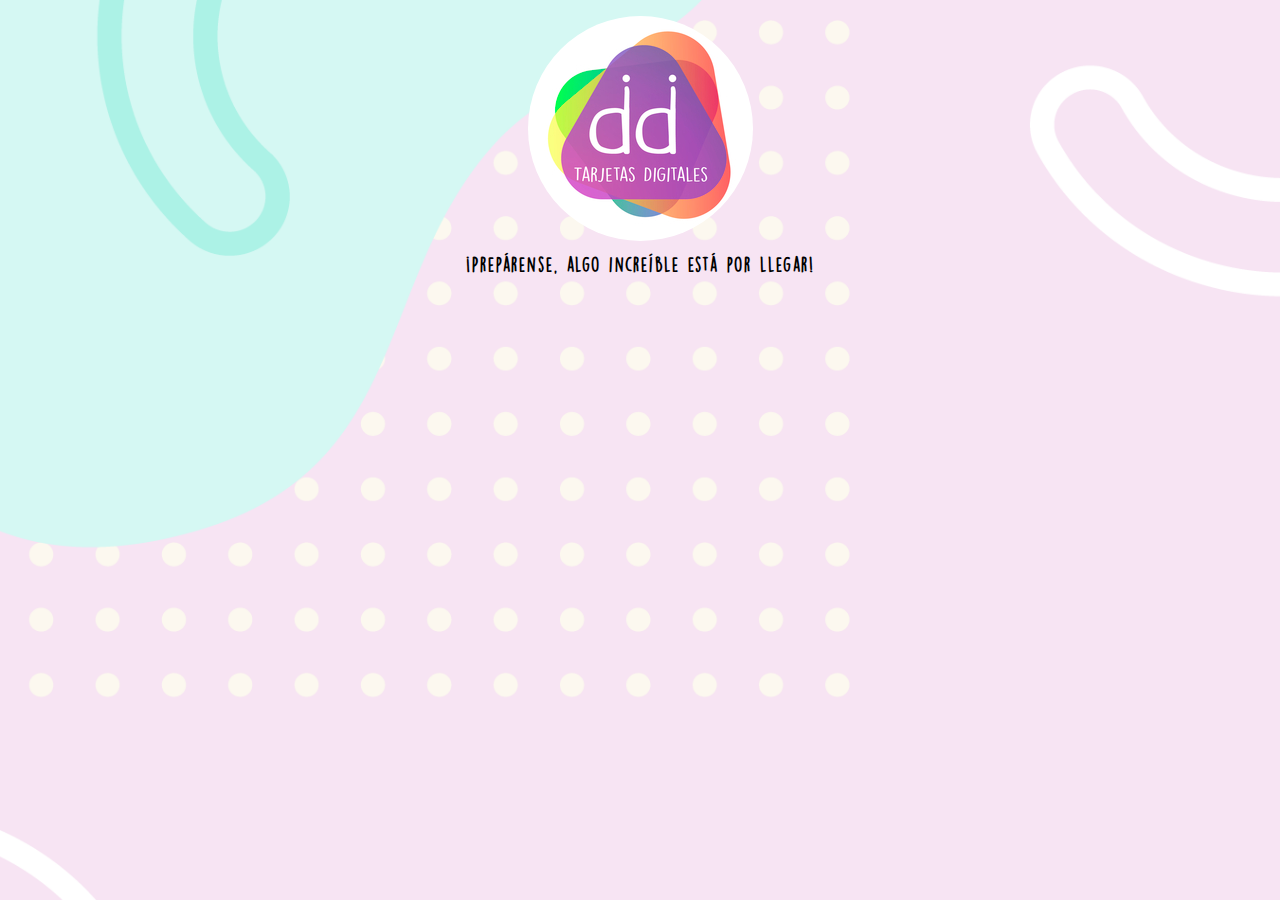
<file: index.html>
<html>

<head>
    <style>
        @keyframes rotation {
            0% {
                transform: rotate3d(0, 1, 0, 0deg);
            }
            50% {
                transform: rotate3d(0, 1, 0, 180deg);
            }
            100% {
                transform: rotate3d(0, 1, 0, 360deg);
            }
        }
        /*
        @keyframes bgcolor {
            0% {
                background-color: black;
            }
            50% {
                background-color: #a600bc;
            }
            100% {
                background-color: black;
            }
        }
        */
        
        @font-face {
            font-family: 'DKLemonYellowSun';
            src: url('DKLemonYellowSun.otf') format('opentype'), url('DKLemonYellowSun.otf') format('opentype');
            font-weight: normal;
            font-style: normal;
        }
        
        body {
            background-color: black;
            animation: bgcolor infinite 5s;
        }
        
        body {
            background-image: url("Fondo-Color.png");
            background-color: #cccccc;
            background-size: cover;
            background-repeat: no-repeat;
            object-fit: fill;
        }
        
        .container {
            background-color: black;
            width: auto;
            height: auto;
            perspective: 1000;
            margin: 1em auto;
        }
        /*.DidiLogo {
            width: 20%;
            height: auto;
        }
        */
        
        .coin {
            position: relative;
            text-align: center;
            line-height: 50px;
            animation-name: rotation;
            animation-iteration-count: infinite;
            animation-timing-function: linear;
            animation-duration: 5s;
            transform: rotateY(0deg);
            transform-style: preserve-3d;
            border-radius: 50%;
            margin: 0 auto;
            box-sizing: content-box;
        }
        
        img {
            border-radius: 50%;
            width: auto;
            height: auto;
        }
        
        .face {
            position: absolute;
            top: 0;
            left: 0;
            width: 100%;
            height: 100%;
            border-radius: 50%;
            backface-visibility: hidden;
        }
        
        .heads {
            position: absolute;
            background-color: none;
            z-index: 2;
            transform: rotateY(0deg);
        }
        
        .tails {
            position: absolute;
            background-color: none;
            z-index: 2;
            transform: rotateY(180deg);
        }
        /* Mobile Navigation */
        
        .mobile-nav-toggle {
            position: fixed;
            right: 15px;
            top: 15px;
            z-index: 9998;
            border: 0;
            background: none;
            font-size: 24px;
            transition: all 0.5s;
            outline: none !important;
            line-height: 1;
            cursor: pointer;
            text-align: right;
        }
        
        .mobile-nav-toggle i {
            color: black;
        }
        
        .mobile-nav-active {
            overflow: hidden;
        }
        
        .mobile-nav-active #header {
            left: 0;
        }
        
        .mobile-nav-active .mobile-nav-toggle i {
            color: #fff;
        }
        
        .texto {
            text-align: center;
            color: #000000;
            position: relative;
            top: 240px;
            font-family: DKLemonYellowSun, Arial, Helvetica, sans-serif;
            letter-spacing: 1.5pt;
        }
    </style>
    <style type="text/css">
         :root topadblock,
         :root script[src^="http://free-shoutbox.net/app/webroot/shoutbox/sb.php?shoutbox="]+#freeshoutbox_content,
         :root input[onclick^="window.open('http://www.FriendlyDuck.com/"],
         :root img[alt^="Fuckbook"],
         :root iframe[src^="http://static.mozo.com.au/strips/"],
         :root iframe[id^="google_ads_iframe"],
         :root div[jscontroller="U835zd"]+c-wiz[jsrenderer="YnuqN"],
         :root div[id^="zergnet-widget"],
         :root div[id^="traffective-ad-"],
         :root div[id^="sticky_ad_"],
         :root div[id^="q1-adset-"],
         :root div[id^="proadszone-"],
         :root div[id^="lazyad-"],
         :root div[id^="gtm-ad-"],
         :root div[id^="google_ads_iframe_"],
         :root div[id^="ezoic-pub-ad"],
         :root div[id^="dmRosAdWrapper"],
         :root div[id^="div-gpt-ad"],
         :root div[id^="div-adtech-ad-"],
         :root div[id^="dfp-slot-"],
         :root div[id^="dfp-ad-"],
         :root div[id^="block-views-topheader-ad-block-"],
         :root div[id^="advt-"],
         :root div[id^="advads_"],
         :root div[id^="ads300_600-widget"],
         :root input[onclick^="window.open('http://www.friendlyduck.com/"],
         :root div[id^="ads300_250-widget"],
         :root div[id^="ads300_100-widget"],
         :root div[id^="ads250_250-widget"],
         :root div[id^="ads120_600-widget"],
         :root div[id^="adrotate_widgets-"],
         :root div[id^="adfox_"],
         :root div[id^="ad_script_"],
         :root div[id^="ad_rect_"],
         :root div[id^="ad_position_"],
         :root div[id^="ad-server-"],
         :root div[id^="ad-cid-"],
         :root div[id^="acm-ad-tag-"],
         :root div[id^="YFBMSN"],
         :root div[id^="ADV-SLOT-"],
         :root div[data-spotim-slot],
         :root div[data-role="sidebarAd"],
         :root div[data-native_ad],
         :root div[data-mediatype="advertising"],
         :root div[data-id-advertdfpconf],
         :root div[data-flt-ve="sponsored_search_ads"],
         :root div[data-crl="true"][data-id^="CarouselPLA-"],
         :root div[data-adunit],
         :root div[data-adunit-path],
         :root div[class^="proadszone-"],
         :root div[class^="pane-google-admanager-"],
         :root div[class^="lifeOnwerAd"],
         :root iframe[name^="google_ads_iframe"],
         :root div[class^="largeRectangleAd_"],
         :root div[class^="index_adAfterContent_"],
         :root div[class^="block-openx-"],
         :root div[class^="backfill-taboola-home-slot-"],
         :root div[class^="advertisement-desktop"],
         :root div[class^="ads-partner-"],
         :root div[class^="adbanner_"],
         :root div[class^="ad_position_"],
         :root div[class^="SponsoredAds"],
         :root div[class^="ResponsiveAd-"],
         :root div[class^="PreAd_"],
         :root div[class^="Display_displayAd"],
         :root div[class^="BlockAdvert-"],
         :root div[class^="AdhesionAd_"],
         :root div[class^="Ad__bigBox"],
         :root div[class^="Ad__adContainer"],
         :root div[class^="ad_border_"],
         :root div[class^="AdItem-"],
         :root div[class^="AdEmbeded__AddWrapper"],
         :root div[class*="_browserAdOuterContainer_"],
         :root div[class*="_AdInArticle_"],
         :root a[href^="http://axdsz.pro/"],
         :root a[href^="https://go.ebrokerserve.com/"],
         :root div[aria-label="Ads"],
         :root div>[class][onclick*=".updateAnalyticsEvents"],
         :root a[href*="/servlet/click/zone?"],
         :root c-wiz[jsrenderer="YnuqN"]>div>div>.Rn1jbe,
         :root bottomadblock,
         :root a[href^="http://c.actiondesk.com/"],
         :root aside[id^="div-gpt-ad"],
         :root aside[id^="adrotate_widgets-"],
         :root a[href^="https://ad.doubleclick.net/"],
         :root app-advertisement,
         :root amp-ad-custom,
         :root [id*="MGWrap"],
         :root ad-desktop-sidebar,
         :root a[style="display:block;width:300px;min-height:250px"][href^="http://li.cnet.com/click?"],
         :root div[id^="div-ads-"],
         :root a[href^="http://at.atwola.com/"],
         :root a[onmousedown^="this.href='https://paid.outbrain.com/network/redir?"][target="_blank"]+.ob_source,
         :root a[onmousedown^="this.href='http://paid.outbrain.com/network/redir?"][target="_blank"]+.ob_source,
         :root a[href^="//adbit.co/?a=Advertise&"],
         :root a[href^="http://popup.taboola.com/"],
         :root a[onmousedown^="this.href='/wp-content/embed-ad-content/"],
         :root div[role="navigation"]+c-wiz>script+div>.kxhcC,
         :root a[onclick*="//m.economictimes.com/etmack/click.htm"],
         :root a[href^="https://see.kmisln.com/"],
         :root a[href^="https://www.travelzoo.com/oascampaignclick/"],
         :root a[href^="https://www.share-online.biz/affiliate/"],
         :root a[href^="https://www.securegfm.com/"],
         :root DFP-AD,
         :root a[href^="//porngames.adult/?SID="],
         :root a[href^="https://www.oneclickroot.com/?tap_a="]>img,
         :root a[href^="https://www.mypornstarcams.com/landing/click/"],
         :root a[href^="https://www.iyalc.com/"],
         :root a[href^="https://www.goldenfrog.com/vyprvpn?offer_id="][href*="&aff_id="],
         :root a[href^="https://www.get-express-vpn.com/offer/"],
         :root a[href^="http://webgirlz.online/landing/"],
         :root a[href^="https://www.g4mz.com/"],
         :root a[href^="https://www.clicktraceclick.com/"],
         :root a[href^="https://www.camyou.com/?cam="][href*="&track="],
         :root a[href^="https://www.camsoda.com/enter.php?id="],
         :root a[href^="https://www.brazzersnetwork.com/landing/"],
         :root a[href^="https://www.bebi.com"],
         :root a[href^="https://www.awin1.com/cread.php?awinaffid="],
         :root a[href^="https://www.adskeeper.co.uk/"],
         :root a[href^="http://farm.plista.com/pets"],
         :root a[href^="https://windscribe.com/promo/"],
         :root a[href^="http://ad-emea.doubleclick.net/"],
         :root a[href^="https://understandsolar.com/signup/?lead_source="][href*="&tracking_code="],
         :root div[id^="tms-ad-dfp-"],
         :root a[href^="https://trust.zone/go/r.php?RID="],
         :root a[href^="https://trf.bannerator.com/"],
         :root a[href^="https://bestcond1tions.com/"],
         :root a[href^="https://trappist-1d.com/"],
         :root a[href^="https://traffic.bannerator.com/"],
         :root a[href^="https://tracking.truthfinder.com/?a="],
         :root #rhs_block .xpdopen>._OKe>div>.mod>._yYf,
         :root a[href^="https://tracking.gitads.io/"],
         :root a[href^="https://track.ultravpn.com/"],
         :root a[href^="https://www.adultempire.com/"][href*="?partner_id="],
         :root a[href^="https://track.healthtrader.com/"],
         :root a[href^="https://track.clickmoi.xyz/"],
         :root a[href^="https://control.trafficfabrik.com/"],
         :root a[href^="https://track.52zxzh.com/"],
         :root .ra[align="right"][width="30%"],
         :root a[href^="https://axdsz.pro/"],
         :root a[href^="https://tour.mrskin.com/"],
         :root a[href^="https://www.what-sexdating.com/"],
         :root a[href^="https://tc.tradetracker.net/"]>img,
         :root a[href^="https://t.mobtya.com/"],
         :root a[href^="https://t.hrtyj.com/"],
         :root a[href^="https://t.hrtye.com/"],
         :root div[id^="ad_head_celtra_"],
         :root a[href^="https://t.grtyi.com/"],
         :root a[href^="https://syndication.optimizesrv.com/splash.php?"],
         :root aside[id^="tn_ads_widget-"],
         :root a[href^="https://syndication.exoclick.com/splash.php?"],
         :root a[href^="http://connectlinking6.com/"],
         :root a[href^="http://cdn3.adexprts.com/"],
         :root a[href^="https://spygasm.com/track?"],
         :root div[id^="ad-div-"],
         :root a[href^="https://secure.eveonline.com/ft/?aid="],
         :root a[href^="https://secure.bstlnk.com/"],
         :root a[href^="https://rev.adsession.com/"],
         :root a[href^="https://redirect.ero-advertising.com/"],
         :root div[id^="yandex_ad"],
         :root a[href*=".frtyl.com/"],
         :root a[href^="http://y1jxiqds7v.com/"],
         :root a[href^="https://www.hotgirls4fuck.com/"],
         :root a[href^="https://www.pornhat.com/"][rel="nofollow"],
         :root AD-SLOT,
         :root a[href^="https://pubads.g.doubleclick.net/"],
         :root a[href^="https://prf.hn/click/"][href*="/adref:"],
         :root #rhs_block .mod>.gws-local-hotels__booking-module,
         :root a[href^="http://www.my-dirty-hobby.com/?sub="],
         :root a[href^="https://porndeals.com/?track="],
         :root a[href^="https://offerforge.net/"],
         :root a[href^="https://my-movie.club/"],
         :root a[href^="https://mk-cdn.net/"],
         :root a[href^="https://mk-ads.com/"],
         :root a[href^="https://medleyads.com/"],
         :root a[href*=".approvallamp.club/"],
         :root a[href^="https://landing1.brazzersnetwork.com"],
         :root a[href^="http://adrunnr.com/"],
         :root a[href^="https://landing.brazzersplus.com/"],
         :root a[href^="https://land.rk.com/landing/"],
         :root .lads[width="100%"][style="background:#FFF8DD"],
         :root a[href^="https://land.brazzersnetwork.com/landing/"],
         :root a[href^="https://juicyads.in/"],
         :root a[href^="https://incisivetrk.cvtr.io/click?"],
         :root a[href^="https://iactrivago.ampxdirect.com/"],
         :root div[data-ismultirow="true"][data-id^="CarouselPLA-"],
         :root a[href^="https://horny-pussies.com/tds"],
         :root a[href^="http://www.usearchmedia.com/signup?"],
         :root a[onmousedown^="this.href='http://staffpicks.outbrain.com/network/redir?"][target="_blank"]+.ob_source,
         :root a[href^="https://googleads.g.doubleclick.net/pcs/click"],
         :root a[href^="http://cdn.adstract.com/"],
         :root a[href^="https://gogoman.me/"],
         :root a[href^="https://go.stripchat.com/"][href*="&campaignId="],
         :root a[href^="https://go.hpyrdr.com/"],
         :root a[href^="https://adnetwrk.com/"],
         :root a[href^="https://go.gldrdr.com/"],
         :root div[id^="mainads"],
         :root a[href^="https://go.currency.com/"],
         :root a[href^="https://track.afftck.com/"],
         :root a[href^="http://guideways.info/"],
         :root a[href^="https://go.cmrdr.com/"],
         :root a[href*=".inclk.com/"],
         :root a[href^="https://go.ad2up.com/"],
         :root a[href^="https://freeadult.games/"],
         :root a[href^="//nlkdom.com/"],
         :root a[onmousedown^="this.href='http://staffpicks.outbrain.com/network/redir?"][target="_blank"],
         :root a[href^="https://fonts.fontplace9.com/"],
         :root a[href^="http://clkmon.com/adServe/"],
         :root a[href^="https://flirtaescopa.com/"],
         :root a[href^="https://fleshlight.sjv.io/"],
         :root a[href^="https://earandmarketing.com/"],
         :root [lazy-ad="leftthin_banner"],
         :root a[href^="https://dynamicadx.com/"],
         :root .GFYY1SVE2>.GFYY1SVD2>.GFYY1SVG5,
         :root a[href^="https://djtcollectorclub.org/"][href*="?affiliate_id="],
         :root a[href^="http://adf.ly/?id="],
         :root a[href^="https://uncensored3d.com/"],
         :root a[href^="https://creacdn.top-convert.com/"],
         :root a[href^="https://retiremely.com/"],
         :root a[href^="https://cpmspace.com/"],
         :root a[href^="https://click.plista.com/pets"],
         :root a[href^="https://chaturbate.xyz/"],
         :root a[href^="http://look.djfiln.com/"],
         :root a[href^="https://chaturbate.jjgirls.com/"][href*="?tour="],
         :root a[href^="http://rekoverr.com/"],
         :root a[href^="https://chaturbate.com/in/?track="],
         :root a[href^="https://chaturbate.com/in/?tour="],
         :root a[href^="https://chaturbate.com/affiliates/"],
         :root .mod>._jH+.rscontainer,
         :root a[href^="https://blackorange.go2cloud.org/"],
         :root a[href^="http://www.fleshlight.com/"],
         :root a[href^="https://aweptjmp.com/"],
         :root a[href^="http://www.1clickdownloader.com/"],
         :root a[href^="https://www.googleadservices.com/pagead/aclk?"],
         :root a[href^="https://awentw.com/"],
         :root a[href^="https://albionsoftwares.com/"],
         :root a[href^="http://adultfriendfinder.com/p/register.cgi?pid="],
         :root a[href^="https://www.popads.net/users/"],
         :root iframe[src^="http://ad.yieldmanager.com/"],
         :root a[href^="http://pubads.g.doubleclick.net/"],
         :root a[href^="https://sexdatingz.live/"],
         :root a[href^="//bwnjijl7w.com/"],
         :root a[href^="https://adultfriendfinder.com/go/page/landing"],
         :root a[href*="pussl3.com"],
         :root a[href^="https://adswick.com/"],
         :root ADS-RIGHT,
         :root .GKJYXHBF2>.GKJYXHBE2>.GKJYXHBH5,
         :root a[href^="https://adserver.adreactor.com/"],
         :root a[href^="https://refpaano.host/"],
         :root a[href^="https://meet-to-fuck.com/tds"],
         :root a[href^="https://adhealers.com/"],
         :root a[href^="http://zevera.com/afi.html"],
         :root a[href^="http://go.oclaserver.com/"],
         :root a[href^="https://ad.atdmt.com/"],
         :root .trc_rbox .syndicatedItem,
         :root a[href^="https://aaucwbe.com/"],
         :root a[href^="https://8a1ccf65f2b1302.com/"],
         :root a[href^="http://xtgem.com/click?"],
         :root a[href^="https://ads.trafficpoizon.com/"],
         :root div[class^="local-feed-banner-ads"],
         :root a[href^="http://wxdownloadmanager.com/dl/"],
         :root a[href^="http://www.zergnet.com/i/"],
         :root a[href^="http://www.torntv-downloader.com/"],
         :root a[href^="http://www.tirerack.com/affiliates/"],
         :root span[data-component-type="s-ads-metrics"],
         :root div[class^="AdBannerWrapper-"],
         :root a[href^="http://www.text-link-ads.com/"],
         :root a[href^="https://weedzy.co.uk/"][href*="&utm_"],
         :root a[href^="https://gghf.mobi/"],
         :root a[href^="http://www.terraclicks.com/"],
         :root a[onmousedown^="this.href='https://paid.outbrain.com/network/redir?"][target="_blank"],
         :root a[href^="http://www.sfippa.com/"],
         :root a[href^="http://www.xmediaserve.com/"],
         :root a[href^="http://www.sex.com/videos/?utm_"],
         :root a[href^="http://paid.outbrain.com/network/redir?"],
         :root a[href^="http://www.sex.com/?utm_"],
         :root a[onmousedown^="this.href='http://paid.outbrain.com/network/redir?"][target="_blank"],
         :root a[href^="http://www.roboform.com/php/land.php"],
         :root a[href^="http://secure.signup-page.com/"],
         :root a[href^="http://www.quick-torrent.com/download.html?aff"],
         :root a[href^="http://ffxitrack.com/"],
         :root a[href^="https://www.im88trk.com/"],
         :root a[href^="http://www.pinkvisualgames.com/?revid="],
         :root a[href^="https://trklvs.com/"],
         :root a[href^="http://www.paddypower.com/?AFF_ID="],
         :root a[href^="http://www.onwebcam.com/random?t_link="],
         :root #mn div[style="position:relative"]>#center_col>div>._dPg,
         :root a[href^="http://www.myvpn.pro/"],
         :root a[href^="https://go.247traffic.com/"],
         :root a[href^="http://www.freefilesdownloader.com/"],
         :root a[href^="http://www.mysuperpharm.com/"],
         :root .trc_rbox_border_elm .syndicatedItem,
         :root a[href^="http://www.myfreepaysite.com/sfw_int.php?aid"],
         :root a[href^="http://www.myfreepaysite.com/sfw.php?aid"],
         :root .rhsvw[style="background-color:#fff;margin:0 0 14px;padding-bottom:1px;padding-top:1px;"],
         :root a[href^="http://www.moneyducks.com/"],
         :root a[href^="http://bcntrack.com/"],
         :root a[href^="http://www.securegfm.com/"],
         :root a[href^="http://www.liversely.net/"],
         :root a[href^="http://www.linkbucks.com/referral/"],
         :root a[href^="//88d7b6aa44fb8eb.com/"],
         :root a[href^="http://www.ireel.com/signup?ref"],
         :root [href*="prayuserparka.com/"],
         :root a[href^="http://www.idownloadplay.com/"],
         :root a[href^="http://www.hitcpm.com/"],
         :root a[href^="http://fusionads.net"],
         :root a[href^="http://www.hibids10.com/"],
         :root div[class^="awpcp-random-ads"],
         :root [href*="//securesafemembers.com"],
         :root a[href^="http://www.graboid.com/affiliates/"],
         :root a[href^="http://www.gamebookers.com/cgi-bin/intro.cgi?"],
         :root div[id^="div_openx_ad_"],
         :root a[href^="http://www.friendlyquacks.com/"],
         :root a[href^="https://www.financeads.net/tc.php?"],
         :root a[href^="http://www.friendlyduck.com/AF_"],
         :root a[href^="https://content.oneindia.com/www/delivery/"],
         :root a[href^="http://www.fpcTraffic2.com/blind/in.cgi?"],
         :root a[href^="http://www.flashx.tv/downloadthis"],
         :root .trc_rbox_div a[target="_blank"][href^="http://tab"],
         :root a[href^="https://americafirstpolls.com/"],
         :root a[href^="http://clickserv.sitescout.com/"],
         :root a[href^="http://www.firstload.de/affiliate/"],
         :root a[href^="http://www.twinplan.com/AF_"],
         :root a[href^="http://www.fducks.com/"],
         :root a[href^="http://www.epicgameads.com/"],
         :root a[href^="http://www.easydownloadnow.com/"],
         :root a[href^="http://www.duckssolutions.com/"],
         :root a[href^="https://go.trkclick2.com/"],
         :root a[href^="http://www.duckcash.eu/"],
         :root a[href^="http://go.seomojo.com/tracking202/"],
         :root a[href^="http://www.downloadweb.org/"],
         :root a[href^="http://www.down1oads.com/"],
         :root a[href^="https://trafficmedia.center/"],
         :root a[href^="http://www.dealcent.com/register.php?affid="],
         :root .rscontainer>.ellip,
         :root a[href^="http://www.clkads.com/adServe/"],
         :root a[href^="http://www.clickansave.net/"],
         :root div[class^="adpubs-"],
         :root a[href*="deliver.trafficfabrik.com"],
         :root a[href^="http://www.cash-duck.com/"],
         :root a[href^="https://aff-ads.stickywilds.com/"],
         :root a[href^="http://www.bitlord.me/share/"],
         :root div[class^="Directory__footerAds"],
         :root a[href^="http://www.bet365.com/"][href*="?affiliate="],
         :root a[href^="http://www.bet365.com/"][href*="&affiliate="],
         :root a[href^="http://www.badoink.com/go.php?"],
         :root a[href^="http://www.babylon.com/welcome/index?affID"],
         :root a[href^="http://www.sexgangsters.com/?pid="],
         :root a[href^="http://www.amazon.co.uk/exec/obidos/external-search?"],
         :root a[href^="https://ads-for-free.com/click.php?"],
         :root a[href^="http://www.socialsex.com/"],
         :root div[class^="index_adBeforeContent_"],
         :root a[href^="http://www.affbuzzads.com/affiliate/"],
         :root a[href^="http://go.ad2up.com/"],
         :root a[href^="https://badoinkvr.com/"],
         :root a[href*="/adServe/banners?"],
         :root a[href^="http://www.adxpansion.com"],
         :root .plistaList>.itemLinkPET,
         :root a[href^="http://www.adbrite.com/mb/commerce/purchase_form.php?"],
         :root a[href^="http://www.adultdvdempire.com/?partner_id="][href*="&utm_"],
         :root a[href^="http://www.ragazzeinvendita.com/?rcid="],
         :root a[href^="http://www.TwinPlan.com/AF_"],
         :root a[href^="https://www.iclwy.xyz/"],
         :root a[href^="http://www.123-reg.co.uk/affiliate2.cgi"],
         :root div[itemtype="http://www.schema.org/WPAdBlock"],
         :root a[href^="http://wopertific.info/"],
         :root a[href^="http://bodelen.com/"],
         :root a[href^="http://wgpartner.com/"],
         :root a[href^="http://web.adblade.com/"],
         :root a[href^="https://go.onclasrv.com/"],
         :root a[href^="http://wct.link/"],
         :root a[href^="https://topoffers.com/"][href*="/?pid="],
         :root a[href^="http://vinfdv6b4j.com/"],
         :root a[href^="http://s9kkremkr0.com/"],
         :root a[href^="https://www.nutaku.net/signup/landing/"],
         :root a[href^="http://us.marketgid.com"],
         :root a[href^="http://ul.to/ref/"],
         :root a[href^="http://ucam.xxx/?utm_"],
         :root a[href^="https://adsrv4k.com/"],
         :root a[href^="http://trk.mdrtrck.com/"],
         :root a[href^="http://traffic.tc-clicks.com/"],
         :root a[href^="http://www.liutilities.com/"],
         :root a[href^="http://www.dl-provider.com/search/"],
         :root a[href^="http://tc.tradetracker.net/"]>img,
         :root a[href^="http://tracking.deltamediallc.com/"],
         :root a[href^="http://tour.affbuzzads.com/"],
         :root a[href^="https://iac.ampxdirect.com/"],
         :root a[href^="http://t.mdn2015x3.com/"],
         :root a[href^="http://galleries.securewebsiteaccess.com/"],
         :root a[href^="http://stateresolver.link/"],
         :root a[href^="http://sharesuper.info/"],
         :root a[href^="https://awecrptjmp.com/"],
         :root a[href^="http://server.cpmstar.com/click.aspx?poolid="],
         :root .trc_related_container div[data-item-syndicated="true"],
         :root a[href^="https://www.firstload.com/affiliate/"],
         :root a[href^="http://see.kmisln.com/"],
         :root a[href^="http://www.downloadthesefiles.com/"],
         :root a[href^="http://secure.cbdpure.com/aff/"],
         :root aside[id^="advads_ad_widget-"],
         :root a[href^="http://lp.ezdownloadpro.info/"],
         :root a[href^="http://uploaded.net/ref/"],
         :root a[href^="http://t.mdn2015x1.com/"],
         :root a[href^="http://azmobilestore.co/"],
         :root a[href^="http://s5prou7ulr.com/"],
         :root a[href^="https://affiliates.bet-at-home.com/processing/"],
         :root a[href^="https://ads.ad4game.com/"],
         :root a[href^="https://betway.com/"][href*="&a="],
         :root div[class*="-storyBodyAd-"],
         :root a[href^="https://easygamepromo.com/ef/custom_affiliate/"],
         :root a[href^="http://record.betsafe.com/"],
         :root a[href^="http://mo8mwxi1.com/"],
         :root a[href^="https://bnsjb1ab1e.com/"],
         :root a[href^="https://prf.hn/click/"][href*="/creativeref:"],
         :root a[href^="//oardilin.com/"],
         :root a[href^="http://pwrads.net/"],
         :root a[href^="http://promos.bwin.com/"],
         :root a[href*=".irtyc.com/"],
         :root a[href^="http://z1.zedo.com/"],
         :root a[href^="http://pokershibes.com/index.php?ref="],
         :root a[href^="https://bs.serving-sys.com"],
         :root [href*="wap4dollar.com/"],
         :root .__y_elastic .__y_item,
         :root a[href^="https://mcdlks.com/"],
         :root a[data-redirect^="https://paid.outbrain.com/network/redir?"],
         :root a[href^="http://play4k.co/"],
         :root a[href^="http://partner.sbaffiliates.com/"],
         :root div[id^="ad-gpt-"],
         :root a[href^="http://pan.adraccoon.com?"],
         :root a[href^="https://dltags.com/"],
         :root a[href^="http://onclickads.net/"],
         :root a[href^="http://mmo123.co/"],
         :root a[href^="https://www.oboom.com/ref/"],
         :root a[href^="http://media.paddypower.com/redirect.aspx?"],
         :root a[href^="http://allaptair.club/"],
         :root .section-result[data-result-ad-type],
         :root a[href^="https://deliver.ptgncdn.com/"],
         :root a[href^="http://latestdownloads.net/download.php?"],
         :root a[href^="http://k2s.cc/code/"],
         :root #topstuff>#tads,
         :root a[href*=".bang.com/"][href*="&aff="],
         :root a[data-widget-outbrain-redirect^="http://paid.outbrain.com/network/redir?"],
         :root a[href^="http://join3.bannedsextapes.com/track/"],
         :root a[href^="https://gamescarousel.com/"],
         :root a[href^="http://istri.it/?"],
         :root a[href^="//awejmp.com/"],
         :root a[href^="http://mob1ledev1ces.com/"],
         :root a[href^="http://www.fbooksluts.com/"],
         :root a[href^="http://www.cdjapan.co.jp/aff/click.cgi/"],
         :root a[href^="//api.ad-goi.com/"],
         :root a[href*="//ridingintractable.com/"],
         :root a[href^="http://intent.bingads.com/"],
         :root div[id^="crt-"][style],
         :root a[href^="http://igromir.info/"],
         :root a[href^="https://track.themadtrcker.com/"],
         :root a[href^="http://hyperlinksecure.com/go/"],
         :root a[href^="https://intrev.co/"],
         :root a[href^="http://https://www.get-express-vpn.com/offer/"],
         :root .ob_container .item-container-obpd,
         :root a[href^="http://websitedhoome.com/"],
         :root a[href^="http://www.adskeeper.co.uk/"],
         :root a[href^="https://clickadilla.com/"],
         :root a[href^="http://www.gfrevenge.com/landing/"],
         :root a[href^="http://45eijvhgj2.com/"],
         :root a[href^="http://hpn.houzz.com/"],
         :root a[href^="http://searchtabnew.com/"],
         :root a[href*="?adlivk="][href*="&refer="],
         :root a[href^="//look.djfiln.com/"],
         :root a[href^="http://greensmoke.com/"],
         :root a[href^="//5e1fcb75b6d662d.com/"],
         :root #tads[aria-label],
         :root a[href^="http://googleads.g.doubleclick.net/pcs/click"],
         :root aside[itemtype="https://schema.org/WPAdBlock"],
         :root a[href^="https://watchmygirlfriend.tv/"],
         :root .nrelate .nr_partner,
         :root a[href^="http://go.xtbaffiliates.com/"],
         :root a[href^="http://install.securewebsiteaccess.com/"],
         :root a[href^="http://www.revenuehits.com/"],
         :root a[href^="http://go.mobisla.com/"],
         :root a[href^="//srv.buysellads.com/"],
         :root a[href^="http://g1.v.fwmrm.net/ad/"],
         :root .widget-pane-section-result[data-result-ad-type],
         :root a[href^="http://imads.integral-marketing.com/"],
         :root a[href^="http://freesoftwarelive.com/"],
         :root a[href^="http://adtrackone.eu/"],
         :root a[href^="http://finaljuyu.com/"],
         :root a[href^="http://fileloadr.com/"],
         :root a[href^="http://extra.bet365.com/"][href*="?affiliate="],
         :root a[href^="http://ethfw0370q.com/"],
         :root [id^="bunyad_ads_"],
         :root a[href^="http://elitefuckbook.com/"],
         :root a[href^="http://eclkmpsa.com/"],
         :root a[href^="http://earandmarketing.com/"],
         :root a[href*=".mfroute.com/"],
         :root #content>#center>.dose>.dosesingle,
         :root a[href^="http://campaign.bharatmatrimony.com/track/"],
         :root a[href*="3wr110.xyz/"],
         :root a[href^="http://d2.zedo.com/"],
         :root a[href^="http://keep2share.cc/pr/"],
         :root a[href^="https://iqoption.com/lp/mobile-partner/"][href*="?aff="],
         :root a[href^="http://cp.cbbp1.com"],
         :root a[href^="http://contractallsticker.net/"],
         :root a[href^="http://codec.codecm.com/"],
         :root a[href^="https://paid.outbrain.com/network/redir?"],
         :root a[href^="http://www.downloadplayer1.com/"],
         :root a[href^="http://clicks.binarypromos.com/"],
         :root a[href^="https://dediseedbox.com/clients/aff.php?"],
         :root a[href^="http://www.wantstraffic.com/"],
         :root a[href^="http://databass.info/"],
         :root a[href^="http://www.urmediazone.com/signup"],
         :root a[href^="http://click.plista.com/pets"],
         :root a[href^="http://chaturbate.com/affiliates/"],
         :root a[href^="http://www.firstload.com/affiliate/"],
         :root a[href^="http://www.friendlyadvertisements.com/"],
         :root a[href^="http://go.fpmarkets.com/"],
         :root a[href^="//00ae8b5a9c1d597.com/"],
         :root a[href^="http://cdn3.adbrau.com/"],
         :root a[href^="http://amzn.to/"]>img[src^="data"],
         :root a[href^="http://bs.serving-sys.com/"],
         :root a[href^="http://cpaway.afftrack.com/"],
         :root a[href^="http://cdn.adsrvmedia.net/"],
         :root [lazy-ad="top_banner"],
         :root a[href^="http://360ads.go2cloud.org/"],
         :root a[href^="http://dftrck.com/"],
         :root a[href^="http://casino-x.com/?partner"],
         :root a[href^="http://record.sportsbetaffiliates.com.au/"],
         :root a[href^="http://campeeks.com/"][href*="&utm_"],
         :root #flowplayer>div[style="position: absolute; width: 300px; height: 275px; left: 222.5px; top: 85px; z-index: 999;"],
         :root a[href^="http://download-performance.com/"],
         :root a[href^="http://www.on2url.com/app/adtrack.asp"],
         :root #\5f _nq__hh[style="display:block!important"],
         :root div[class^="index_displayAd_"],
         :root a[href^="http://adultgames.xxx/"],
         :root a[href^="http://semi-cod.com/clicks/"],
         :root a[href^="http://campaign.bharatmatrimony.com/cbstrack/"],
         :root a[href^="http://xads.zedo.com/"],
         :root a[href^="http://www.affiliates1128.com/processing/"],
         :root a[href^="http://c.jumia.io/"],
         :root a[href^="http://yads.zedo.com/"],
         :root a[href^="https://bullads.net/get/"],
         :root a[href^="http://down1oads.com/"],
         :root a[href^="http://buysellads.com/"],
         :root a[href^="https://uncensored.game/"],
         :root td[valign="top"]>.mainmenu[style="padding:10px 0 0 0 !important;"],
         :root a[href^="http://feedads.g.doubleclick.net/"],
         :root a[href^="http://betahit.click/"],
         :root a[href^="https://torguard.net/aff.php"]>img,
         :root a[href^="http://bestorican.com/"],
         :root a[href^="http://bcp.crwdcntrl.net/"],
         :root a[href^="http://bc.vc/?r="],
         :root a[href^="http://banners.victor.com/processing/"],
         :root a[href^="http://affiliate.glbtracker.com/"],
         :root a[href^="https://transfer.xe.com/signup/track/redirect?"],
         :root a[href^="http://anonymous-net.com/"],
         :root a[href^="http://affiliates.pinnaclesports.com/processing/"],
         :root a[href^="http://affiliate.coral.co.uk/processing/"],
         :root a[href^="http://aff.ironsocket.com/"],
         :root a[href^="http://adsrv.keycaptcha.com"],
         :root a[href^="https://secure.adnxs.com/clktrb?"],
         :root a[href^="http://adserver.adtechus.com/"],
         :root a[href^="http://adserver.adreactor.com/"],
         :root a[href^="http://www.yourfuckbook.com/?"],
         :root a[href^="//go.onclasrv.com/"],
         :root .GHOFUQ5BG2>.GHOFUQ5BF2>.GHOFUQ5BG5,
         :root #\5f _mom_ad_2,
         :root a[href^="http://ads.sprintrade.com/"],
         :root a[href^="https://www.mrskin.com/tour"],
         :root a[href^="http://adserver.adtech.de/"],
         :root a[href^="http://cwcams.com/landing/click/"],
         :root a[href^="http://ads.betfair.com/redirect.aspx?"],
         :root a[href^="http://ads.affbuzzads.com/"],
         :root a[href^="//mob1ledev1ces.com/"],
         :root a[href^="http://online.ladbrokes.com/promoRedirect?"],
         :root a[href^="http://go.trafficshop.com/"],
         :root a[href^="http://ads.ad-center.com/"],
         :root [id*="MarketGid"],
         :root #resultspanel>#topads,
         :root a[href^="http://espn.zlbu.net/"],
         :root a[href^="http://admrotate.iplayer.org/"],
         :root a[href^="http://reallygoodlink.extremefreegames.com/"],
         :root a[href^="http://adlev.neodatagroup.com/"],
         :root a[href^="http://ad.doubleclick.net/"],
         :root a[href^="https://k2s.cc/pr/"],
         :root a[href^="http://ad.au.doubleclick.net/"],
         :root a[href^="http://srvpub.com/"],
         :root a[href^="http://a.adquantix.com/"],
         :root a[href^="http://NowDownloadAll.com"],
         :root a[href^="http://adtrack123.pl/"],
         :root a[href^="http://9amq5z4y1y.com/"],
         :root a[href^="//go.vedohd.org/"],
         :root a[href^="http://www.ducksnetwork.com/"],
         :root a[href^="http://3wr110.net/"],
         :root a[href^="https://track.trkinator.com/"],
         :root a[href^="//ads.ad-center.com/"],
         :root a[href^="http://1phads.com/"],
         :root a[href^="//zenhppyad.com/"],
         :root a[href^="//www.pd-news.com/"],
         :root [href*=".doubleclick-net.com"],
         :root a[href^="//www.mgid.com/"],
         :root a[href^="http://lp.ncdownloader.com/"],
         :root a[href^="//pubads.g.doubleclick.net/"],
         :root a[href^="http://refer.webhostingbuzz.com/"],
         :root a[href^="//medleyads.com/spot/"],
         :root a[href^="https://ilovemyfreedoms.com/"][href*="?affiliate_id="],
         :root [href*=".afftracks.online/"],
         :root a[href^="//healthaffiliate.center/"],
         :root .l-container>#fishtank,
         :root [onclick*="content.ad/"],
         :root a[href^="https://clixtrac.com/"],
         :root [href*=".adcampo.com/"],
         :root a[href^="https://www.oboom.com/ad/"],
         :root a[href^="//4f6b2af479d337cf.com/"],
         :root a[href^="http://n217adserv.com/"],
         :root a[href^="//4c7og3qcob.com/"],
         :root a[href^="https://www.arthrozene.com/"][href*="?tid="],
         :root a[href^="https://awejmp.com/"],
         :root [href*="//go2page.net"],
         :root a[href^=" http://www.sex.com/"][href*="&utm_"],
         :root a[href^="https://fileboom.me/pr/"],
         :root a[href^="http://marketgid.com"],
         :root .GPMV2XEDA2>.GPMV2XEDP1>.GPMV2XEDJBB,
         :root a[href*="onclkds."],
         :root a[href^="https://adclick.g.doubleclick.net/"],
         :root a[href*=".intab.fun/"],
         :root a[href*="get-express-vpn.xyz"],
         :root a[href*=".adsrv.eacdn.com/"]>img,
         :root a[href^="http://mgid.com/"],
         :root a[href*="a2g-secure.com"],
         :root a[href*="=adscript"],
         :root #mn #center_col>div>h2.spon:first-child,
         :root a[href*="=Adtracker"],
         :root a[href*="//bongacams5.com/track?"],
         :root FBS-AD,
         :root a[href*="5iclx7wa4q.com"],
         :root a[href^="http://refpaano.host/"],
         :root a[href*="/cmd.php?ad="],
         :root div[id^="advads-"],
         :root a[href^="http://www.myfreecams.com/?co_id="][href*="&track="],
         :root a[href^="https://track.afcpatrk.com/"],
         :root a[href*=".ad-center.com/"],
         :root a[href*=".udncoeln.com/"],
         :root a[href^="https://www.kingsoffetish.com/tour?partner_id="],
         :root a[href*=".qertewrt.com/"],
         :root a[target="_blank"][href^="http://api.taboola.com/"],
         :root a[href*=".smartadserver.com"],
         :root .__ywvr .__y_item,
         :root a[href^="https://farm.plista.com/pets"],
         :root a[href*=".red90121.com/"],
         :root a[href^="https://playuhd.host/"],
         :root .mw>#rcnt>#center_col>#taw>#tvcap>.c,
         :root a[href*=".purple6401.com/"],
         :root a[href^="http://www.greenmangaming.com/?tap_a="],
         :root a[href*=".opskln.com/"],
         :root div[id^="div_ad_stack_"],
         :root a[href*=".ichlnk.com/"],
         :root a[href^="http://secure.hostgator.com/~affiliat/"],
         :root [onclick^="window.open('http://adultfriendfinder.com/search/"],
         :root [href*=".revrtb.com/"],
         :root .mod>.gws-local-promotions__border,
         :root a[href^="https://deliver.tf2www.com/"],
         :root a[href^="http://spygasm.com/track?"],
         :root .ob_dual_right>.ob_ads_header~.odb_div,
         :root a[href*=".adk2x.com/"],
         :root a[href^="http://data.committeemenencyclopedicrepertory.info/"],
         :root a[href*=".allsports4you.club"],
         :root a[href^="https://track.bruceads.com/"],
         :root #MAIN.ShowTopic>.ad,
         :root a[href^="https://porngames.adult/?SID="],
         :root a[href^="http://findersocket.com/"],
         :root a[href^="https://m.do.co/c/"]>img,
         :root [href*=".ltroute.com/"],
         :root #tads+div+.c,
         :root a[href^="//jsmptjmp.com/"],
         :root .commercial-unit-mobile-top .jackpot-main-content-container>.UpgKEd+.nZZLFc>.vci,
         :root a[href^="http://www.installads.net/"],
         :root a[href^="https://financeads.net/tc.php?"],
         :root #ssmiwdiv[jsdisplay],
         :root a[href*=".adform.net/"],
         :root a[href^="http://duckcash.eu/"],
         :root a[href^="http://www.mobileandinternetadvertising.com/"],
         :root a[href*="=exoclick"],
         :root div[id^="ad-position-"],
         :root a[data-redirect^="this.href='http://paid.outbrain.com/network/redir?"],
         :root a[href^="http://liversely.com/"],
         :root .GB3L-QEDGY .GB3L-QEDF->.GB3L-QEDE-,
         :root a[data-url^="http://paid.outbrain.com/network/redir?"]+.author,
         :root a[href^="http://liversely.net/"],
         :root .ra[width="30%"][align="right"]+table[width="70%"][cellpadding="0"],
         :root a[href^="http://www.coiwqe.site/"],
         :root iframe[id^="google_ads_frame"],
         :root a[href^="http://www.bluehost.com/track/"]>img,
         :root a[data-url^="http://paid.outbrain.com/network/redir?"],
         :root a[href^="http://n.admagnet.net/"],
         :root [href*=".jetx.info/"],
         :root a[href^="http://bestchickshere.com/"],
         :root div[id^="cns_ads_"],
         :root a[data-obtrack^="http://paid.outbrain.com/network/redir?"],
         :root a[href^="http://www.getyourguide.com/?partner_id="],
         :root [onclick^="window.open('https://www.brazzersnetwork.com/landing/"],
         :root a[href^="https://vod09197d7.club/"],
         :root a[href^="http://k2s.cc/pr/"],
         :root a[href^="http://9nl.es/"],
         :root #assetsListings[style="display: block;"],
         :root [onclick^="window.open('window.open('//delivery.trafficfabrik.com/"],
         :root a[href^="https://keep2share.cc/pr/"],
         :root a[data-oburl^="http://paid.outbrain.com/network/redir?"],
         :root a[href^="http://refpa.top/"],
         :root a[href*="//bongacams.com/track?"],
         :root a[href^="https://servedbyadbutler.com/"],
         :root a[href^="https://mob1ledev1ces.com/"],
         :root a[data-redirect^="http://paid.outbrain.com/network/redir?"],
         :root a[href^="https://explore.findanswersnow.net/"],
         :root [id^="adframe_wrap_"],
         :root a[href^="http://landingpagegenius.com/"],
         :root a[data-redirect^="http://click.plista.com/pets"],
         :root .section-subheader>.section-hotel-prices-header,
         :root a[href^="http://a63t9o1azf.com/"],
         :root [href*="//etracking.pro"],
         :root a[href^="http://www.fonts.com/BannerScript/"],
         :root a[href^="http://c.ketads.com/"],
         :root a[href^="http://6kup12tgxx.com/"],
         :root a[target="_blank"][onmousedown="this.href^='http://paid.outbrain.com/network/redir?"],
         :root [href^="http://raboninco.com/"],
         :root a[href^="https://www.passeura.com/"],
         :root a[href^="http://www.pinkvisualpad.com/?revid="],
         :root a[href^="https://www.friendlyduck.com/AF_"],
         :root [href^="http://advertisesimple.info/"],
         :root #center_col>#resultStats+#tads+#res+#tads,
         :root a[href*="//bongacams2.com/track?"],
         :root [href*="cadsecs.com/"],
         :root a[href^="https://zononi.com/"],
         :root a[href^="http://adserving.unibet.com/"],
         :root [href*="//trackout.business"],
         :root #rhs_block .mod>.luhb-div>div[data-async-type="updateHotelBookingModule"],
         :root a[href^="http://adclick.g.doubleclick.net/"],
         :root [href*="//mclick.net"],
         :root .commercial-unit-desktop-rhs>.iKidV>.Ee92ae+.P2mpm+.hp3sk,
         :root div[role="navigation"]+c-wiz>div>.kxhcC,
         :root a[href^="http://www.download-provider.org/"],
         :root [href*="//doubleclick-net.com"],
         :root a[href^="http://deloplen.com/afu.php?zoneid="],
         :root a[href^="//db52cc91beabf7e8.com/"],
         :root [id*="ScriptRoot"],
         :root a[href^="http://partners.etoro.com/"],
         :root [href*=".xiloy.site/"],
         :root a[href^="http://webtrackerplus.com/"],
         :root a[href^="https://ad13.adfarm1.adition.com/"],
         :root a[href^="http://clickandjoinyourgirl.com/"],
         :root div[itemtype="http://schema.org/WPAdBlock"],
         :root a[href^="https://www.nudeidols.com/cams/"],
         :root #center_col>#res>#topstuff+#search>div>#ires>#rso>#flun,
         :root [href*=".trackout.business"],
         :root a[href^="http://4c7og3qcob.com/"],
         :root a[href^="https://trusted-click-host.com/"],
         :root a[href^="https://members.linkifier.com/public/affiliateLanding?refCode="],
         :root a[href^="https://jmp.awempire.com/"],
         :root .commercial-unit-mobile-top .jackpot-main-content-container>.UpgKEd+.nZZLFc>div>.vci,
         :root a[href*="delivery.trafficfabrik.com"],
         :root #ads>.dose>.dosesingle,
         :root a[href*=".revimedia.com/"],
         :root #center_col>#taw>#tvcap>.rscontainer,
         :root [href*=".securesafemembers.com"],
         :root a[href^="https://www.adxtro.com/"],
         :root .gbfwa>div[class$="_item"],
         :root a[href^="https://goraps.com/"],
         :root [href*=".etracking.pro"],
         :root a[href^="http://tezfiles.com/pr/"],
         :root #rhs_block>ol>.rhsvw>.kp-blk>.xpdopen>._OKe>ol>._DJe>.luhb-div,
         :root a[href^="http://see-work.info/"],
         :root a[href*="/adrotate-out.php?"],
         :root #atvcap+#tvcap>.mnr-c>.commercial-unit-mobile-top,
         :root .inlineNewsletterSubscription+.inlineNewsletterSubscription div[class$="_item"],
         :root a[href*=".orange2258.com/"],
         :root #taw>.med+div>#tvcap>.mnr-c:not(.qs-ic)>.commercial-unit-mobile-top,
         :root .plista_widget_belowArticleRelaunch_item[data-type="pet"],
         :root #main-content>[style="padding:10px 0 0 0 !important;"],
         :root #center_col>#resultStats+div[style="border:1px solid #dedede;margin-bottom:11px;padding:5px 7px 5px 6px"],
         :root a[href^="http://get.slickvpn.com/"],
         :root [data-ad-module],
         :root [href*=".go2page.net"],
         :root a[href^="http://hd-plugins.com/download/"],
         :root a[href^="//voyeurhit.com/cs/"],
         :root a[href^="http://www.afgr3.com/"],
         :root [ad-id^="googlead"],
         :root .ra[align="left"][width="30%"],
         :root a[href^="https://trackjs.com/?utm_source"],
         :root AFS-AD,
         :root #center_col>#\5f Emc,
         :root a[href^="http://ads2.williamhill.com/redirect.aspx?"],
         :root a[href^="https://www.spyoff.com/"],
         :root AD-TRIPLE-BOX,
         :root .trc_rbox_div .syndicatedItem,
         :root a[href^="http://www.streamate.com/exports/"],
         :root [href*="maskip.co/"],
         :root #center_col>#main>.dfrd>.mnr-c>.c._oc._zs,
         :root div[data-subscript="Advertising"],
         :root div[class$="dealnews"]>.dealnews,
         :root a[href^="http://t.mdn2015x2.com/"],
         :root div[id^="rc-widget-"],
         :root a[href^="http://b.bestcompleteusa.info/"],
         :root .trc_rbox_div .syndicatedItemUB,
         :root a[data-oburl^="https://paid.outbrain.com/network/redir?"],
         :root .icons-rss-feed+.icons-rss-feed div[class$="_item"],
         :root a[href^="http://aflrm.com/"],
         :root div[id^="google_dfp_"],
         :root [href*="get-download.club/"],
         :root a[href*=".clksite.com/"],
         :root a[href^="http://www.webtrackerplus.com/"],
         :root .GJJKPX2N1>.GJJKPX2M1>.GJJKPX2P4,
         :root a[href^="https://go.hpyjmp.com/"],
         :root .vi-lb-placeholder[title="ADVERTISEMENT"],
         :root a[href^="http://goldmoney.com/?gmrefcode="],
         :root a[href^="http://papi.mynativeplatform.com:80/pub2/"],
         :root LEADERBOARD-AD,
         :root #mn #center_col>div>h2.spon:first-child+ol:last-child,
         :root a[href*=".cfm?fp="][href*="&prvtof="],
         :root a[href*="n47adshostnet.com/"],
         :root #center_col>#taw>#tvcap>.commercial-unit-desktop-top,
         :root .plistaList>.plista_widget_underArticle_item[data-type="pet"],
         :root a[href^="http://servicegetbook.net/"],
         :root #rhs_block>#mbEnd,
         :root a[href^="http://cinema.friendscout24.de?"],
         :root [lazy-ad="lefttop_banner"],
         :root a[href^="http://www.mrskin.com/tour"],
         :root .jobs-information-call-to-action+.jobs-information-call-to-action div[class$="_item"],
         :root a[href^="http://api.content.ad/"],
         :root a[href^="http://adtransfer.net/"],
         :root a[href*=".clkcln.com/"],
         :root a[href^="http://www.uniblue.com/cm/"],
         :root #rhs_block>script+.c._oc._Ve.rhsvw,
         :root #\5f _mom_ad_12,
         :root .__zinit .__y_item,
         :root .ch[onclick="ga(this,event)"],
         :root .__ywl .__y_item,
         :root a[href^="http://track.trkvluum.com/"],
         :root a[href^="http://linksnappy.com/?ref="],
         :root [src^="/Redirect.a2b?"],
         :root #center_col>#resultStats+#tads,
         :root .__yinit .__y_item,
         :root #center_col>div[style="font-size:14px;margin-right:0;min-height:5px"]>div[style="font-size:14px;margin:0 4px;padding:1px 5px;background:#fff8e7"],
         :root a[href^="https://secure.cbdpure.com/aff/"],
         :root AMP-AD,
         :root iframe[src*="mellowads.com"],
         :root .__y_inner>.__y_item,
         :root #cnt #center_col>#res>#topstuff>.ts,
         :root a[href^="https://landing.brazzersnetwork.com/"],
         :root #cnt #center_col>#taw>#tvcap>.c._oc._Lp,
         :root a[href^="https://sexsimulator.game/tab/?SID="],
         :root .rc-cta[data-target],
         :root a[href*="//promo-bc.com/track?"],
         :root a[href^="http://www.firstclass-download.com/"],
         :root a[href*=".trust.zone"],
         :root div[class^="hp-ad-rect-"],
         :root a[href^="http://dwn.pushtraffic.net/"],
         :root a[href$="/vghd.shtml"],
         :root .GFYY1SVD2>.GFYY1SVC2>.GFYY1SVF5,
         :root a[href^="http://affiliates.score-affiliates.com/"],
         :root a[href^="https://a.adtng.com/"],
         :root #rhswrapper>#rhssection[border="0"][bgcolor="#ffffff"],
         :root .Mpopup+#Mad>#MadZone,
         :root a[href^="http://ads.expekt.com/affiliates/"],
         :root a[href^="http://www.streamtunerhd.com/signup?"],
         :root p[id^="div-gpt-ad-"],
         :root a[href^="http://fsoft4down.com/"],
         :root a[href*="ad2upapp.com/"],
         :root a[href*=".fwd28.com/"],
         :root [lazy-ad="leftbottom_banner"],
         :root a[href^="http://click.payserve.com/"],
         :root a[href^="http://serve.williamhill.com/promoRedirect?"],
         :root [href*=".mclick.net"],
         :root #center_col>#taw>#tvcap>.cu-container>.commercial-unit-desktop-top,
         :root a[href^="http://www.menaon.com/installs/"],
         :root a[href^="http://taboola-"][href*="/redirect.php?app.type="],
         :root .mw>#rcnt>#center_col>#taw>.c,
         :root #rhs_block>.ts[cellspacing="0"][cellpadding="0"][style="padding:0"],
         :root div[data-ad-underplayer],
         :root #mbEnd[cellspacing="0"][cellpadding="0"],
         :root #header+#content>#left>#rlblock_left,
         :root a[href^="http://www.seekbang.com/cs/"],
         :root a[href^="http://syndication.exoclick.com/"],
         :root a[href^="http://bluehost.com/track/"],
         :root a[href^="https://squren.com/rotator/?atomid="],
         :root a[href^="//40ceexln7929.com/"],
         :root #center_col>#resultStats+div+#res+#tads,
         :root a[href^="http://www.afgr2.com/"],
         :root #mn div[style="position:relative"]>#center_col>._Ak,
         :root #tadsb[aria-label],
         :root a[href^="//z6naousb.com/"],
         :root div[id^="ad_bigbox_"],
         :root #content>#right>.dose>.dosesingle,
         :root a[href^="https://track.totalav.com/"],
         :root a[href^="https://is.ltroute.com/"],
         :root a[href^="http://ad-apac.doubleclick.net/"],
         :root a[href^="http://t.wowtrk.com/"],
         :root div[class^="Ad__container"],
         :root a[href^="http://adprovider.adlure.net/"],
         :root div[id^="adspot-"],
         :root #\5f _admvnlb_modal_container,
         :root div[id^="drudge-column-ads-"],
         :root a[href^="http://tour.mrskin.com/"],
         :root #main_col>#center_col div[style="font-size:14px;margin:0 4px;padding:1px 5px;background:#fff7ed"],
         :root a[data-nvp*="'trafficUrl':'https://paid.outbrain.com/network/redir?"],
         :root a[href^="http://www.sex.com/pics/?utm_"],
         :root a[href^="http://vo2.qrlsx.com/"],
         :root a[href^="http://engine.newsmaxfeednetwork.com/"],
         :root a[href^="http://ad.yieldmanager.com/"],
         :root a[href^="http://www.plus500.com/?id="],
         :root #flowplayer>div[style="z-index: 208; position: absolute; width: 300px; height: 275px; left: 222.5px; top: 85px;"],
         :root a[href^="https://giftsale.co.uk/?utm_"] {
            display: none !important;
        }
        /*182iA*/
    </style>
    <link rel="apple-touch-icon" sizes="180x180" href="/favicon/apple-touch-icon.png">
    <link rel="icon" type="image/png" sizes="32x32" href="/favicon/favicon-32x32.png">
    <link rel="icon" type="image/png" sizes="16x16" href="/favicon/favicon-16x16.png">
    <link rel="manifest" href="/favicon/site.webmanifest">

</head>


<body>
    <div class="container">
        <div class="coin">
            <div class="face heads">
                <a href="https://www.instagram.com/didi.tarjetasdigitales/"><img src="didilogofinal-02-C.jpg" class="DidiLogo" alt="DidiLogo"></a>
            </div>
            <div class="face tails">
                <a href="https://www.instagram.com/didi.tarjetasdigitales/"><img src="didilogofinal-02-C.jpg" class="DidiLogo" alt="DidiLogo"></a>
            </div>

        </div>
    </div>
    <div class="texto">
        <h3>¡Prepárense, algo increíble está por llegar! </h3>
    </div>
    <script type="text/javascript">
    </script>


</body>


</html>
</file>
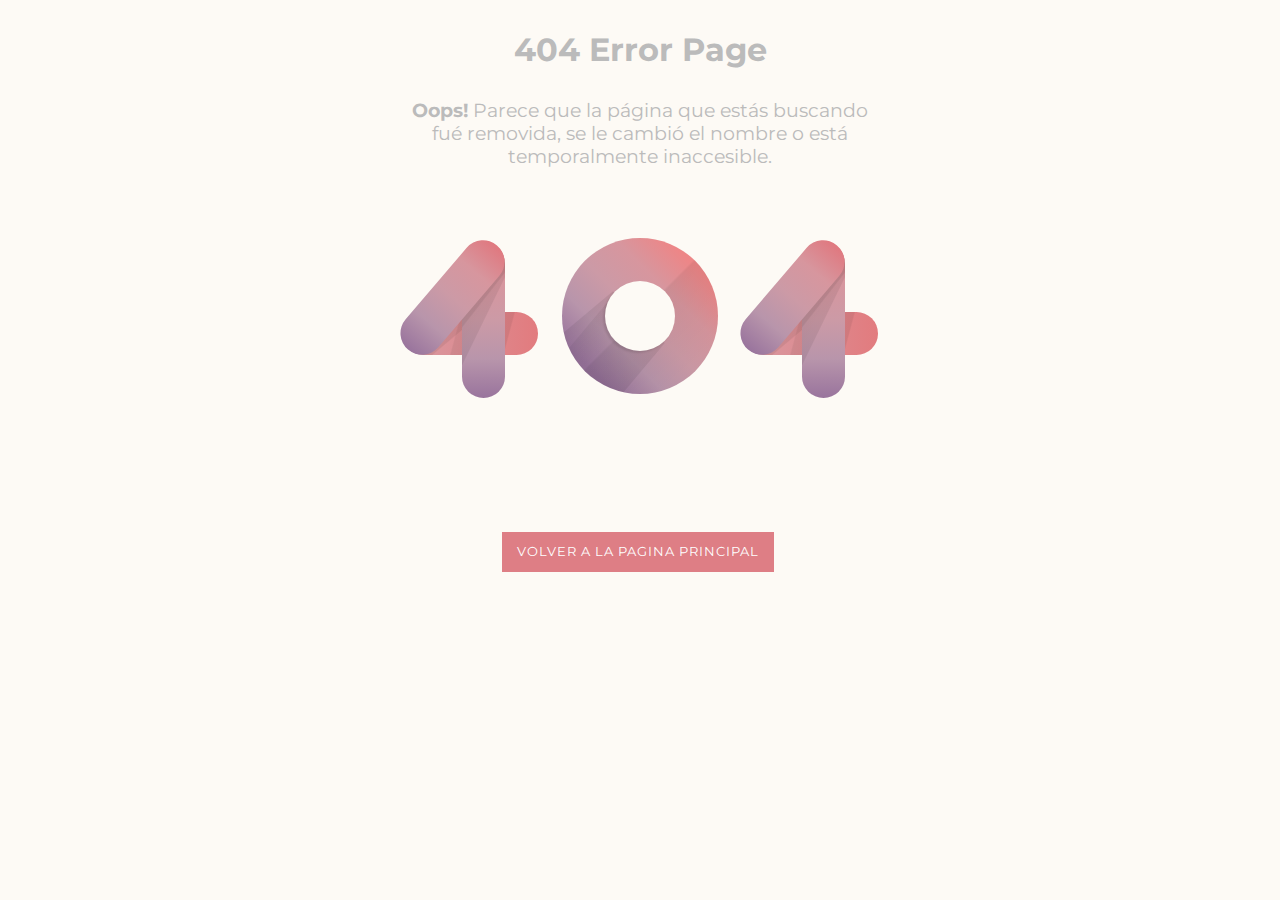
<file: 404Didi.html.html>
<!DOCTYPE html>
<html lang="en">

<head>
    <meta charset="UTF-8">
    <title>DiDi - 404 Pagina no encontrada</title>
    <link rel="stylesheet" href="./style4.css">

</head>

<body>
    <!-- partial:index.partial.html -->
    <h1>404 Error Page</h1>
    <p class="zoom-area"><b>Oops!</b> Parece que la página que estás buscando fué removida, se le cambió el nombre o está temporalmente inaccesible. </p>
    <section class="error-container">
        <span class="four"><span class="screen-reader-text">4</span></span>
        <span class="zero"><span class="screen-reader-text">0</span></span>
        <span class="four"><span class="screen-reader-text">4</span></span>
    </section>
    <div class="link-container">
        <a target="_blank" href="https://www.Didi-tarjetas.com" class="more-link">Volver a la pagina principal</a>
    </div>
    <!-- partial -->

</body>

</html>
</file>
<file: style4.css>
@import url('https://fonts.googleapis.com/css?family=Montserrat:400,600,700');
@import url('https://fonts.googleapis.com/css?family=Catamaran:400,800');
.error-container {
  text-align: center;
  font-size: 106px;
  font-family: 'Catamaran', sans-serif;
  font-weight: 800;
  margin: 70px 15px;
}
.error-container > span {
  display: inline-block;
  position: relative;
}
.error-container > span.four {
  width: 136px;
  height: 43px;
  border-radius: 999px;
  background:
    linear-gradient(140deg, rgba(0, 0, 0, 0.1) 0%, rgba(0, 0, 0, 0.07) 43%, transparent 44%, transparent 100%),
    linear-gradient(105deg, transparent 0%, transparent 40%, rgba(0, 0, 0, 0.06) 41%, rgba(0, 0, 0, 0.07) 76%, transparent 77%, transparent 100%),
    linear-gradient(to right, #d89ca4, #e27b7e);
}
.error-container > span.four:before,
.error-container > span.four:after {
  content: '';
  display: block;
  position: absolute;
  border-radius: 999px;
}
.error-container > span.four:before {
  width: 43px;
  height: 156px;
  left: 60px;
  bottom: -43px;
  background:
    linear-gradient(128deg, rgba(0, 0, 0, 0.1) 0%, rgba(0, 0, 0, 0.07) 40%, transparent 41%, transparent 100%),
    linear-gradient(116deg, rgba(0, 0, 0, 0.1) 0%, rgba(0, 0, 0, 0.07) 50%, transparent 51%, transparent 100%),
    linear-gradient(to top, #99749D, #B895AB, #CC9AA6, #D7969E, #E0787F);
}
.error-container > span.four:after {
  width: 137px;
  height: 43px;
  transform: rotate(-49.5deg);
  left: -18px;
  bottom: 36px;
  background: linear-gradient(to right, #99749D, #B895AB, #CC9AA6, #D7969E, #E0787F);
}

.error-container > span.zero {
  vertical-align: text-top;
  width: 156px;
  height: 156px;
  border-radius: 999px;
  background: linear-gradient(-45deg, transparent 0%, rgba(0, 0, 0, 0.06) 50%,  transparent 51%, transparent 100%),
    linear-gradient(to top right, #99749D, #99749D, #B895AB, #CC9AA6, #D7969E, #ED8687, #ED8687);
  overflow: hidden;
  animation: bgshadow 5s infinite;
}
.error-container > span.zero:before {
  content: '';
  display: block;
  position: absolute;
  transform: rotate(45deg);
  width: 90px;
  height: 90px;
  background-color: transparent;
  left: 0px;
  bottom: 0px;
  background:
    linear-gradient(95deg, transparent 0%, transparent 8%, rgba(0, 0, 0, 0.07) 9%, transparent 50%, transparent 100%),
    linear-gradient(85deg, transparent 0%, transparent 19%, rgba(0, 0, 0, 0.05) 20%, rgba(0, 0, 0, 0.07) 91%, transparent 92%, transparent 100%);
}
.error-container > span.zero:after {
  content: '';
  display: block;
  position: absolute;
  border-radius: 999px;
  width: 70px;
  height: 70px;
  left: 43px;
  bottom: 43px;
  background: #FDFAF5;
  box-shadow: -2px 2px 2px 0px rgba(0, 0, 0, 0.1);
}

.screen-reader-text {
    position: absolute;
    top: -9999em;
    left: -9999em;
}
    
@keyframes bgshadow {
  0% {
    box-shadow: inset -160px 160px 0px 5px rgba(0, 0, 0, 0.4);
  }
  45% {
    box-shadow: inset 0px 0px 0px 0px rgba(0, 0, 0, 0.1);
  }
  55% {
    box-shadow: inset 0px 0px 0px 0px rgba(0, 0, 0, 0.1);
  }
  100% {
    box-shadow: inset 160px -160px 0px 5px rgba(0, 0, 0, 0.4);
  }
}

/* demo stuff */
* {
    -webkit-box-sizing: border-box;
    -moz-box-sizing: border-box;
    box-sizing: border-box;
}
body {
  background-color: #FDFAF5;
  margin-bottom: 50px;
}
html, button, input, select, textarea {
    font-family: 'Montserrat', Helvetica, sans-serif;
    color: #bbb;
}
h1 {
  text-align: center;
  margin: 30px 15px;
}
.zoom-area { 
  max-width: 490px;
  margin: 30px auto 30px;
  font-size: 19px;
  text-align: center;
}
.link-container {
  text-align: center;
}
a.more-link {
  text-transform: uppercase;
  font-size: 13px;
    background-color: #de7e85;
    padding: 10px 15px;
    border-radius: 0;
    color: #fff;
    display: inline-block;
    margin-right: 5px;
    margin-bottom: 5px;
    line-height: 1.5;
    text-decoration: none;
  margin-top: 50px;
  letter-spacing: 1px;
}
</file>
